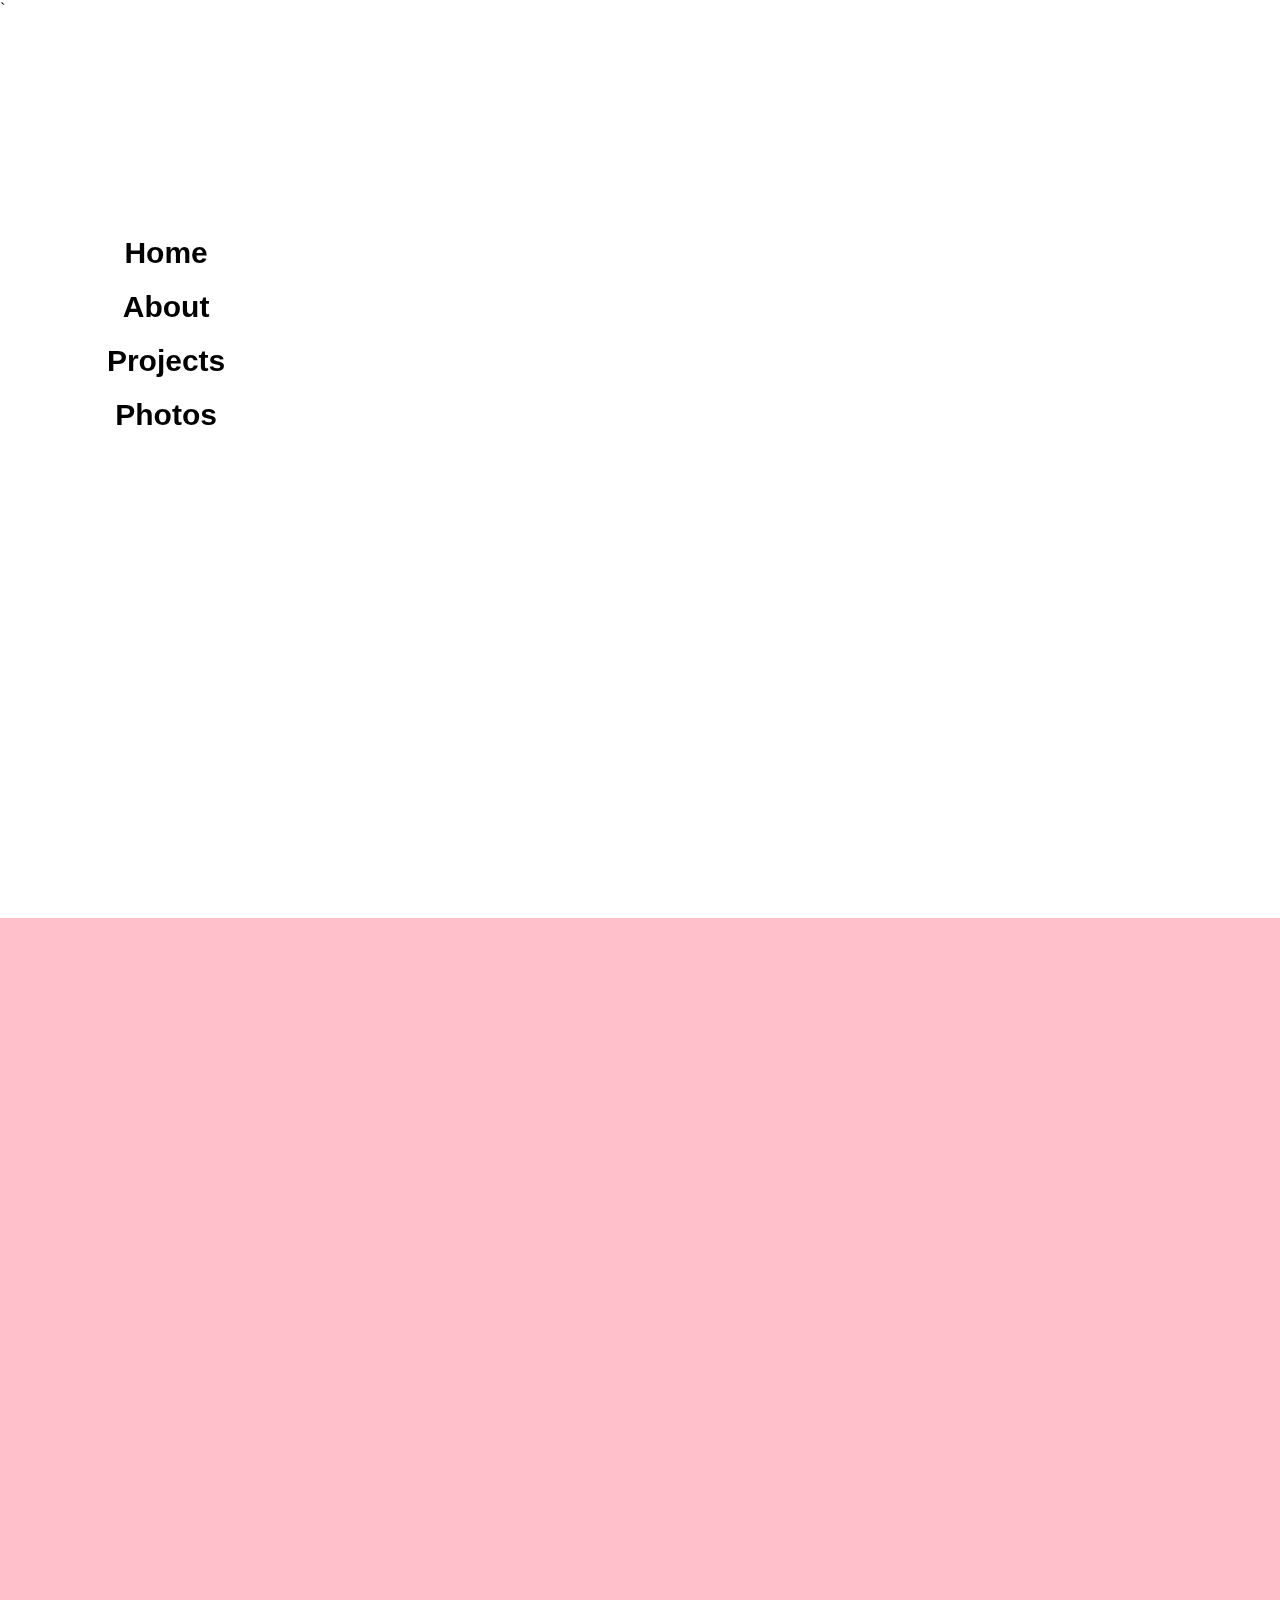
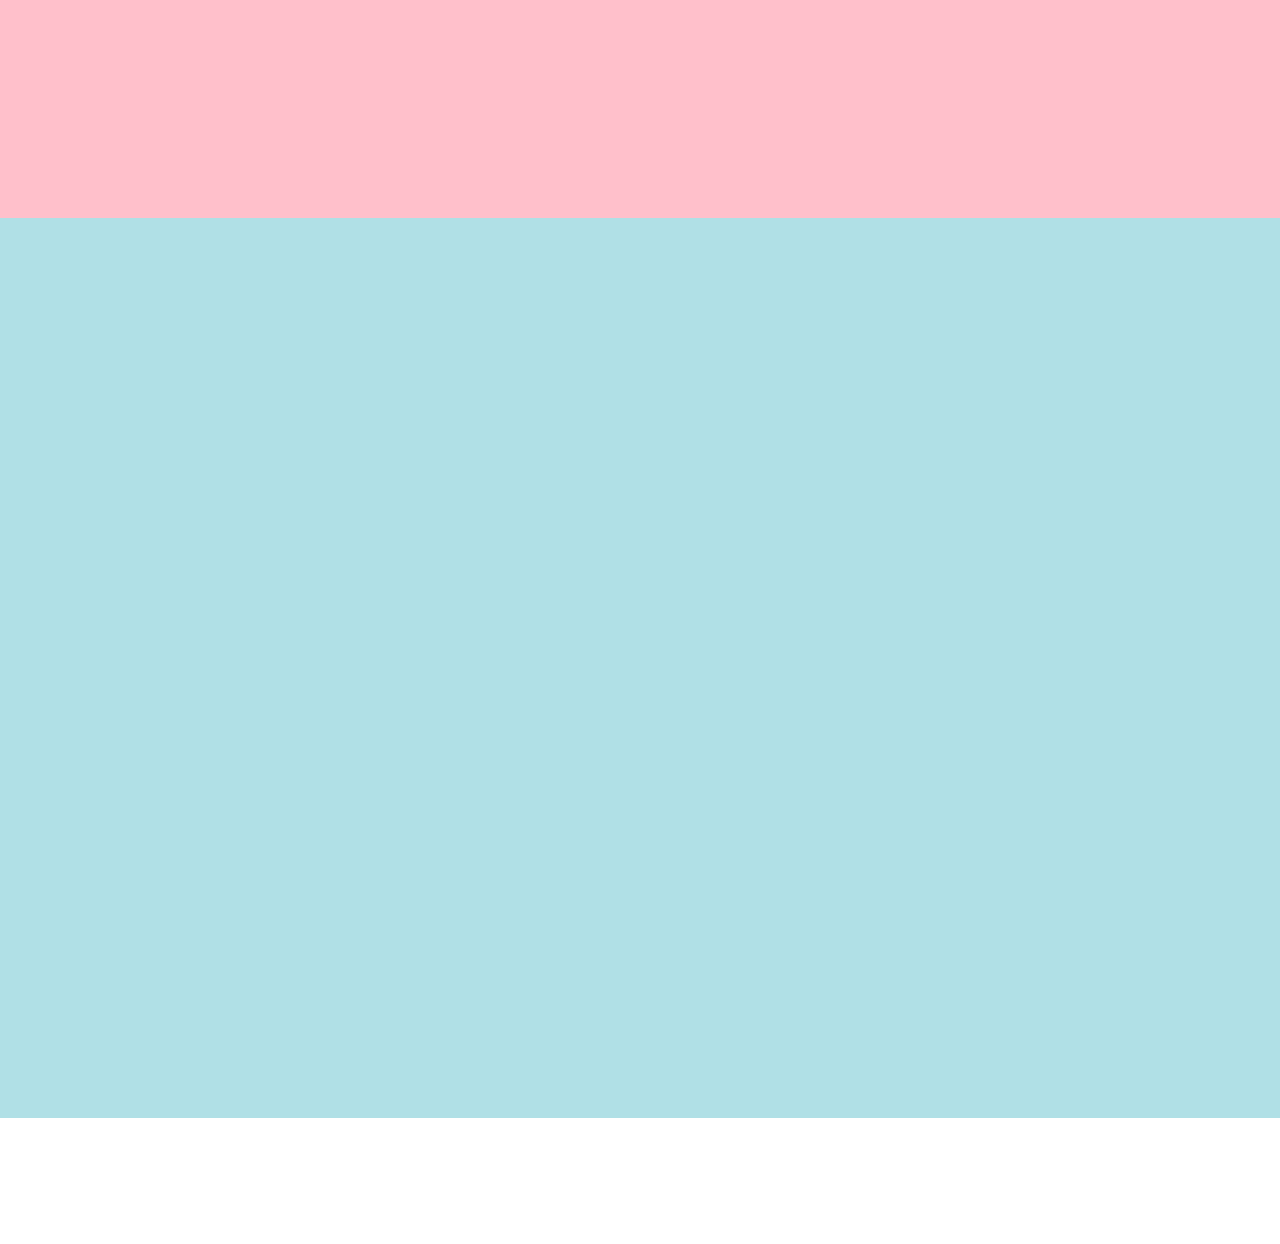
<file: svg/svg.html>
`<!DOCTYPE html>
<html>
<head>
	<title>how to be cool</title>
	<link rel="stylesheet" href="svg.css">
</head>
<body>
	<div id="space1">
		<div id="svg_container1" onClick="pageScrollDown()">
			<svg id="Layer_1" data-name="Layer 1" xmlns="http://www.w3.org/2000/svg" width="12in" height="12in" viewBox="0 0 864 864">
				<path id="howtobecool" d="M135.3,359.6s52.34-42.76,19.17-48.66,22.11,119.44,22.11,119.44-31.7-143.77,55.3-32.44c0,0,61.93-2.21,11.8-50.87s-2.21,59-2.21,59,50.87-25.81,28-90.69c0,0,37.61,98.8,34.66,27.28,0,0,59.72,47.19,8.84-45.71l80.37,153.36s-20.64-73-56-52.35l47.18-24.33s-6.63,65.62,40.55,57.51-25.06-96.59-45-46.45,45.71-40.55,47.19-68.57L473,408.26s-42.77-45.71-7.37-54.56,62.67,52.35-4.43,55.3c0,0,67.1-58.25,73.73-72.26s-57.51-15.48-22.12,36.87c0,0,17.7,21.38,31-13.27l23.59,40.55s-73.85,119.19,47.81,91c0,0,67.09-20.85,23.59-49.6s-5.4,41.88-5.4,41.88,75.45-41.88,37.11-59.58-28.17,22.51,3.37,28.77C705,459.51,670,378,650.47,348.9a2.75,2.75,0,0,0-4.94,2.23c5.2,19.37,20.39,59.37,61.05,85.95" fill="#fff" stroke="#231f20" stroke-miterlimit="10"/></svg>
		</div>
	</div>
	<div id="space2">
		<div id="svg_container2" onClick="pageScrollDown2()">
			<svg id="svg" data-name="Layer 1" xmlns="http://www.w3.org/2000/svg" width="10in" height="10in" viewBox="0 0 864 864">
	<path id="cig" d="M767.22,492.75s-51.43-43.29-78.64-48.85-60.68-45.65-60.68-45.65-24.61-36.91-69.31-2.46c-26.93,20.76-43.83,39.55-48.39,41.13-11.49,4-52.5,10.55-63.16,20.8s28.71,18.85,28.71,18.85,33.63-5.32,46.75-20.9-1.29-24.87-1.29-24.87-86.45,17.81-76,41.68,23.24,29.79,64,35.39,73.38,22.93,86.63-34.14c0,0-14.48,34.1-8.67,36.69,0,0,7.94,12.92,14.57,11.6,0,0,3.22,12.68,14,14l13.43,18.28-48.33-44s-13.62,15.14-82.84-2.26L537.62,709h-17.7s-8.91-53.24-75.59-42.88-88.08,23.48-115-3.46c0,0-81.49,44.2-11.74,83.57s192.56-26,192.56-26,10.32-35.53-35.11-49.16c0,0-25.61,24.89-27.26,31.39s16.52,33.46,16.52,33.46,41.3-12.8,41.3-18.17S524.17,662.8,451.89,662c0,0,86.32-82.61-97.89-83.85l32.21-1.24s-23.95-38.82-69.8-24.78-11.15,93.76,7.85,106.15,122.67.83,122.67.83,30.15-21.48-8.26-55.76c0,0-39.24,14-36.35,30.56s25.75,30.55,50.21,23.27,41.47-75.52-62.7-80.73c0,0-17.23-30.45-65.71-30L377.81,524l8,42.87-7.61-46.88s85.43-.12,107.12-13.21-31.41-12-31.41-12l-4.86-8.6s-13.46-20.94-3-32.53c0,0-18.32-21.31-38.51,4.12l1.61,2.26s17.84-22.91,32.64-5.36l-4.48,6.84-1.88-1.65,2.35-3.17-2.35-1.41-2.35,2.94-1.89-.94,2.12-3.3-3.17-.94-1.3,3.29-3-.1,1.34-3.57-3,.23-.44,3.46-3.13.67.45-3.91-3,1.78v3l-2,1.34-.44-3.13-1.56,1.79.33,2.79L412.94,462l-.89-2.9-2.12,2.34,1,2,.89,1.12s15-14.74,24.56-1.57c0,0,8,14.08,8.47,21.54l8,15.2s59.16,1.89-4.33,10c0,0-47,6.48-72.13,5.13l-9.72-39.71,50.79-.81s13.5-3.51,26.2,31.06l5.67-8.37s-10.53-42.51-32.68-32.42l-49.17,9S377.46,464,405.4,459c0,0,2.71,6.69-32,12.33,0,0-13.69-108.88,6-142.09S400.64,452,400.64,452l-6.53-65.54-1.47,22.65L389.4,376.7l-.88,27.95-2.94-20.6-1.47,20.6-3.24-16.18v17.94L378.22,397v13.53L375,399.94l-1.18,13.24-2.35-7.94s46-96.06,3.1-146.11-2.39-76.26-2.39-76.26,9.35,12.62-12,21.7L247.4,96.37s-.49-11.15,14.54-16L375.81,185.22s8.63,14.47-12.93,20.94L169.31,25.2s6-13.44,14.78-13.93l76.83,68.39" fill="none" stroke="#ec008c" stroke-miterlimit="10"/></svg>
		 </div>
	</div>
	<div id="space3">
		<div id="svg_container3" onClick="pageScrollUp()">
			<svg id="Layer_1" data-name="Layer 1" xmlns="http://www.w3.org/2000/svg" width="12in" height="12in" viewBox="0 0 864 864"><
				<path id="sunglasses" d="M675.79,390.08c18.57-5,31.15-27.87,13,28,0,0-12.28,11.45-8.15,21.36s12.27-3.62,12.27-3.62,15.52-48.27,12.07-58.05-9.22-9.54-21.16-.64l-12.74,6a2.08,2.08,0,0,0,0,1.9c.54.83-56.89,22.74-90.87,31.41v-2.4l-22.12,1.2s5.27-63.61-71.82-76.66c0,0-52.54-11.93-86.12-4.44v-2.47s-93.2-1.36-133.49-9.94v1.47s-40.39-13.64-72.26-5.59-27.92,39.44-28.86,55.53l-6.21.3s-4,7.93,0,12.07l7,1.62s8.15,80.2,56.83,95.77c0,0,37,14.21,78.14-67.48,0,0,6-12.53,6.16-15s4.86,3.74,4.86,3.74L309,411.91s-5.05.38-2.8,3.18,4.86,2.25,4.86,2.25-3.37,7.1-5.05,9.34-1.5,4.28,2.62,5.32,16.26-34.11,16.26-34.11,1.86-5.71-2.56-4.36c0,0-2.25,1.64-9.22,20.37a1.41,1.41,0,0,1-2.24-.37l6-11.91s-3.9-5.4-7.87-6.07c0,0,4.87-11.06,3.65-26.73l1.52-1.37L314,353.61s16.89-10.19,34.38,4.11c0,0,2,9.89,1.22,13.08,0,0,.15,2.13,2,1.83a85.17,85.17,0,0,0,9.53,44.86l26.49-13.25s3.45.91,2.72,5.26l-5.81,3.81s-2.9,3.09,4.18,6.9c0,0,5.8,1.63-.18,16.87,0,0-4.36,11.07-10-20.68,0,0,1.78-2.14-.56-2.27s-15,7.36-15,7.36l-1.33-3s54.19,98.41,122.47,98.29c66.55-.12,77.12-60,73.69-89.12l20-1.51s3.54-.23,3-5c0,0,89-27.7,93.73-33.06,0,0,0-2.37-1.46-2.37,0,0-4.78,4.44-64.19,24.47,0,0-25.86,7.71-28.09,8.39l-7,.86-3.72.36v-3.33l-15.74.28s6.66-61.92-68.25-75.24c0,0-52.28-10.66-85.24-3.66,0,0-8.69.53-12.31,1.77s7.19-3.92,7.19-3.92-102.36-2.71-123.6-8.72c0,0,23.09.44,37.22,25.6,0,0,20.54-18,43.65,2.83,0,0,1.68,6.63.73,8.87l-1,4.7-1.72-11.58s-17.53-18.81-40.6-3.56c0,0-4.52,2.73-5.25,3.7,0,0-5.87-22.5-36.48-29.37s-42.19-13.89-74-7.44-25.57,53.53-25.57,53.53l116.13-23.66s-1.29-2.32,2.34-3,38.23-6.84,45.82-7,32.78-.4,65.16,35c0,0,23.92,19.7,32.21,23s17.34,21.73-18.59,14.57c0,0-14.5-9.1-36.39-44,0,0-30-35.5-87.71-13.38,0,0-2.35.38-2.42-1.36L170,377.68l.76,8.74-1.14.21s.22,69.5,53.84,94.44c0,0,25.09,6.16,54.22-33.07S314.3,375.25,306,360c0,0,19.11-25.49,45.86-3.33l1,8.19s5.67-25.14,37.14-28.59c0,0,8.83-1.55-3.76,3.59s-49.16,15-22.65,73.88c26.32,58.39,88.58,100.51,115,100.22,24-.27,80.61-7.64,76.43-85.41l-1.57.21s-3.2-6.35-1.14-12.14h1.14l-55.3,44.93S435,517.82,530.51,454c0,0,35.51-18.85-30.16,27.34,0,0-15.08,18.22,28.59-14.46,0,0,12.91-6.58-8.33,10.69,0,0-19.49,17.59,1.91,2.54,0,0,16.32-11.26,1.74,2.06,0,0-8.88,7.61,1.43,1.58s1.9,1.75,1.9,1.75" fill="none" stroke="#ec008c" stroke-miterlimit="10"/></svg>
		 </div>
	</div>
	<div class="nav">
  <label for="toggle" id="toggle_label">&#9776;</label>
    <input type="checkbox" id="toggle"/>
      <ul class="mainmenu">
        <li><a href="../index.html">Home</a>
        <li><a href="../about/about.html">About</a>
        <li><a href="#2">Projects</a>
      <ul class="submenu">
        <li><a href="../randomized_poem/randomized_poem.html">Randomized Poem</a></li>
        <li><a href="../slideshow/slideshow.html">Image Slide</a></li>
        <li><a href="../svg/svg.html">SVG Animation</a></li>
        <li><a href="../zine/zine.html">S.O.L 1</a></li>
      </ul>
    <li><a href="../ig/ig.html">Photos</a></li>
    <a href='www.linkedin.com/in/jeffrey-giron'><i class='fab fa-linkedin' style='font-size:36px'></i></a>
    <a href='https://www.instagram.com/jephrezy/'><i class='fab fa-instagram' style='font-size:36px'></i></a>
  </ul>
</div>

	<script type="text/javascript">
		/* code for set full window height for each div#space1, space2, space3 */
		/* to get window's height, use 'window.innerHeight' */
		var space1 = document.getElementById("space1");
		space1.style.height = window.innerHeight + "px";
		var space2 = document.getElementById("space2");
		space2.style.height = window.innerHeight + "px";
		var space3 = document.getElementById("space3");
		space3.style.height = window.innerHeight + "px";

		/* implement automatic scroll */
		/* these functions below are called when each div#space1, div#space2, div#space3 is clicked */
		/* To move scroll down to specific point, use 'window.scrollBy([x],[y])' */
		function pageScrollDown() {
		    window.scrollBy(0,window.innerHeight);
		}
		function pageScrollDown2() {
		    window.scrollBy(0,window.innerHeight*2);
		}
		/* To move scroll up to the top, use 'document.documentElement.scrollTop = 0' */
		/* 'window.scrollBy' only works when the scroll is incremented(when scrolling down) */
		function pageScrollUp() {
		    document.documentElement.scrollTop = 0;
		}

		/* when we want to trigger something by user's activity, we use 'document.addEventLister' */
		/* to get more info about the triggers other than 'scroll', plz visit here */
		/* this code below will let browser draw pump svg logo when an user scrolls down and gets to the part where the svg is located. */
		/* detailed explanation is on the class doc */
		
		document.getElementById('howtobecool').classList.add('svg_drawing_animation');
			
		
		document.addEventListener('scroll', function (e) {
			var cigSvgContainer = document.getElementById("svg_container2");
			var scrolledTop  = window.pageYOffset + window.innerHeight;
			var cigSvgContainerOffset = window.innerHeight + cigSvgContainer.offsetTop;
			var iscigVisible = scrolledTop > cigSvgContainerOffset;
			if (iscigVisible) {
				document.getElementById('cig').classList.add('svg_drawing_animation');
			}
		});

		document.addEventListener('scroll', function (e) {
			var sunglassesSvgContainer = document.getElementById("svg_container3");
			var scrolledTop  = window.pageYOffset;
			var sunglassesSvgContainerOffset = window.innerHeight*1.5;
			var issunglassesVisible = scrolledTop > sunglassesSvgContainerOffset;
			if (issunglassesVisible) {
				document.getElementById('sunglasses').classList.add('svg_drawing_animation');
			}
		});
		
	</script>

</body>
</html>
</file>
<file: svg/svg.css>
body{
			margin:0px;
		}
		#space1 {
			position: relative;
		  	background-color: white;
		}
		#space2 {
			position: relative;
		  	background-color: pink;
		}
		#space3 {
			position: relative;
		  	background-color: #B0E0E6;
		}
		@keyframes updown {
		  0% {
		    top: 50%;
		  }

		  50% {
		    top: 52%;
		  }

		  100% {
		    top: 50%;
		  }
		}
		#svg_container1{
			cursor: pointer;
			margin: 0;
			position: absolute;
			top: 50%;
			left: 50%;
			transform: translate(-50%, -50%);
			animation: updown 1s ease infinite;
		}

		#svg_container2{
			cursor: pointer;
			margin: 0;
			position: absolute;
			top: 50%;
			left: 50%;
			transform: translate(-50%, -50%);
			padding:5px;
		}
		#svg_container3{
			cursor: pointer;
			margin: 0;
			position: absolute;
			top: 50%;
			left: 50%;
			transform: translate(-50%, -50%);
		}
		

		#howtobecool {
		    fill: none;
		    stroke: #7d2d68;
		    stroke-width: 1px;
		    stroke-dasharray: 6000px;
		    stroke-dashoffset: 6000px;
		}
		
		
		#cig {
		    fill: none;
		    stroke: #7d2d68;
		    stroke-width: 1px;
		    stroke-dasharray: 6000px;
		    stroke-dashoffset: 6000px;
		}
		
		#sunglasses {
		    fill: none;
		    stroke: #7d2d68;
		    stroke-width: 1px;
		    stroke-dasharray: 6000px;
		    stroke-dashoffset: 6000px;
		 }

		.svg_drawing_animation{
			
			animation: move 3s linear forwards;  
		    animation-delay: .2s;
		}

		@keyframes move {
		    100% {
		        stroke-dashoffset: 0;
		    }
		}
		.nav{
position: fixed;
top: 200px;
left: 5%;
transform: translate(-50%, -50%);
z-index: 2;
}

.nav ul {
  list-style: none;
  padding: 0px;
  list-style: none;
  text-align: center;
}

.mainmenu a{
  color: black;
  text-decoration: none;
  font-weight: bold;
  font-family: 'helvetica';
  transition: all 0.2s ease;
  margin: 0 0 50px 0;
  font-size: 30px;
}

/*nahee edit*/
.mainmenu{
  position: absolute;
}
/*nahee edit*/

.submenu li a{
  font-weight: lighter;
  color: black;
  text-decoration: none;
  font-family: 'helvetica';
  transition: all 0.2s ease;
  margin: 0 0 50px 0;
  font-size: 15px;
}

.nav ul li {
  margin: 20px 30px;
}
.nav ul li a:hover{
  color: grey;
}

a.active{
  border-bottom: 2px solid #red;
}

.mainmenu li:hover .submenu {
  display: block;
  max-height: 400px;
}

.submenu {
  overflow: hidden;
  max-height: 0;
  -webkit-transition: all 0.5s ease-out;
}
#toggle_label {
    margin: 0 40px 0 0;
    font-size: 26px;
    line-height: 70px;
    display: none;
    width: 26px;
    float: right;
}

#toggle {
    display: none;
}
@media (max-width: 800px) {
  .nav {
position: absolute;
top: 30%;
left: 15%;
transform: translate(-50%, -50%);
}


@media only screen and (max-width: 500px) {
  #toggle_label {
        display: block;
        cursor: pointer;
    }

  .mainmenu{
    text-align: center;
    width: 100%;
    height: 100%;
    display: none;
  }

  .mainmenu a{
    display: block;
    border-bottom: 1px solid #EAEAEB;
    margin: 0;
    background-color: white;
    z-index:0;
    color: black;
    }

    .submenu{
      display: none;
      position: inherit;
      min-width: 100%;
      width: 100%;
      z-index: 1;
    }

    #toggle:checked + .mainmenu {
        display: block;
        }

    #toggle_projects[type="checkbox"]+ .dropdown-content{
      display: none;
    }

    #toggle_projects:checked + .dropdown-content{
      display: block;
    }
}
</file>
